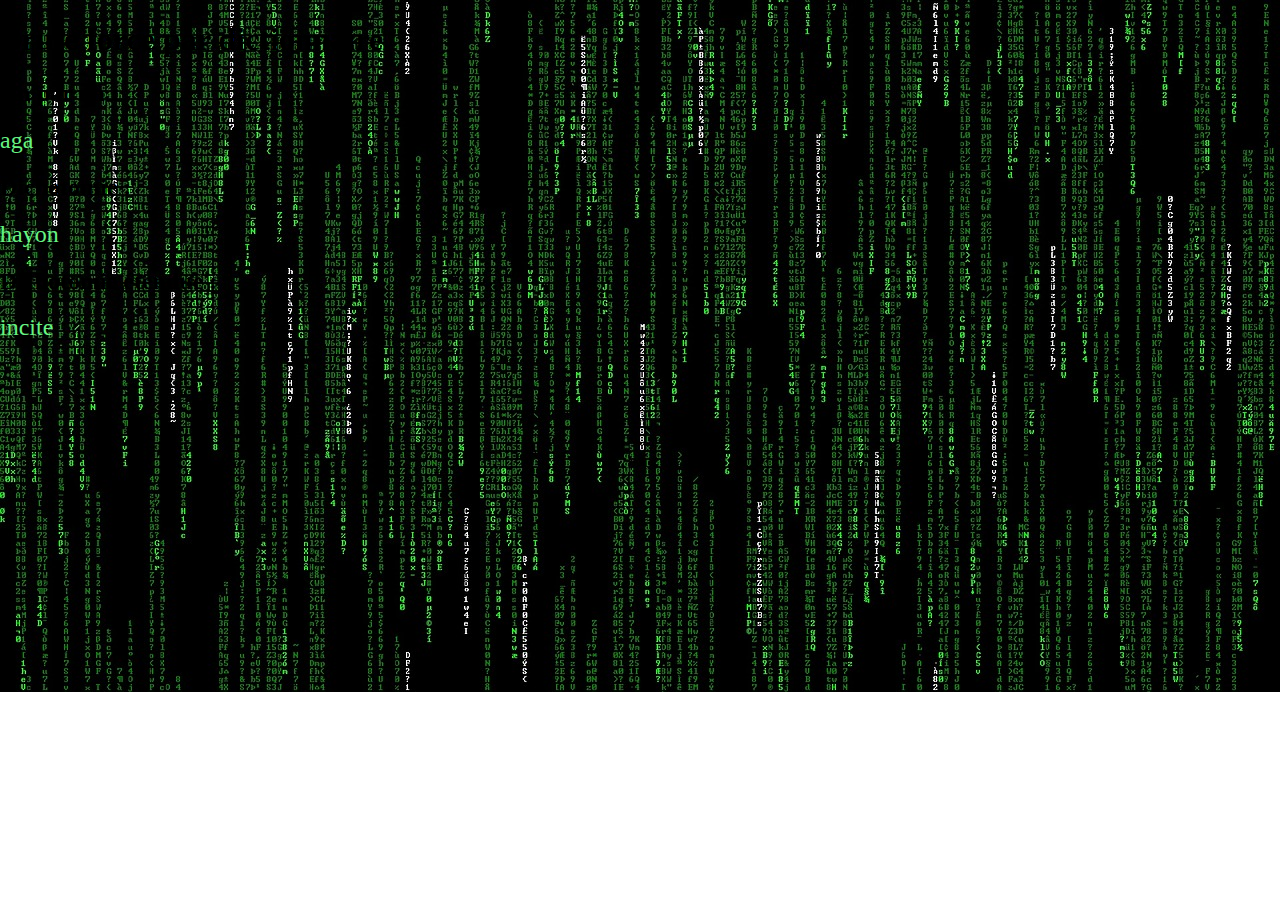
<file: index.htm>
<!DOCTYPE html>
<html>
<head>
	<title>Bruteforce</title>
	<meta charset="utf-8">
	<script type="text/javascript" src='https://code.jquery.com/jquery-3.1.0.min.js'></script>

	<!-- Gère les déclaractions des variables globales ainsi que les définnitions des fonctions -->
	<script type="text/javascript" src="js/functions.js"></script>

	<link rel="stylesheet" type="text/css" href="css/main.css">
</head>
<body>
	<h1>Brute force par dictionnaire</h1>
	<div>
		<h2>Un par un :</h2>
		<div id='resultat1'></div>
	</div>
	<div>
		<h2>Dichotomie :</h2>
		<div id='resultat2'></div>
	</div>
	<div>
		<h2>Dichotomie étendue :</h2>
		<div id='resultat3'></div>
	</div>

	<!-- Gère toute les actions à effectuer une fois la page chargé -->
	<script type="text/javascript" src="js/core.js"></script>
</body>
</html>
</file>
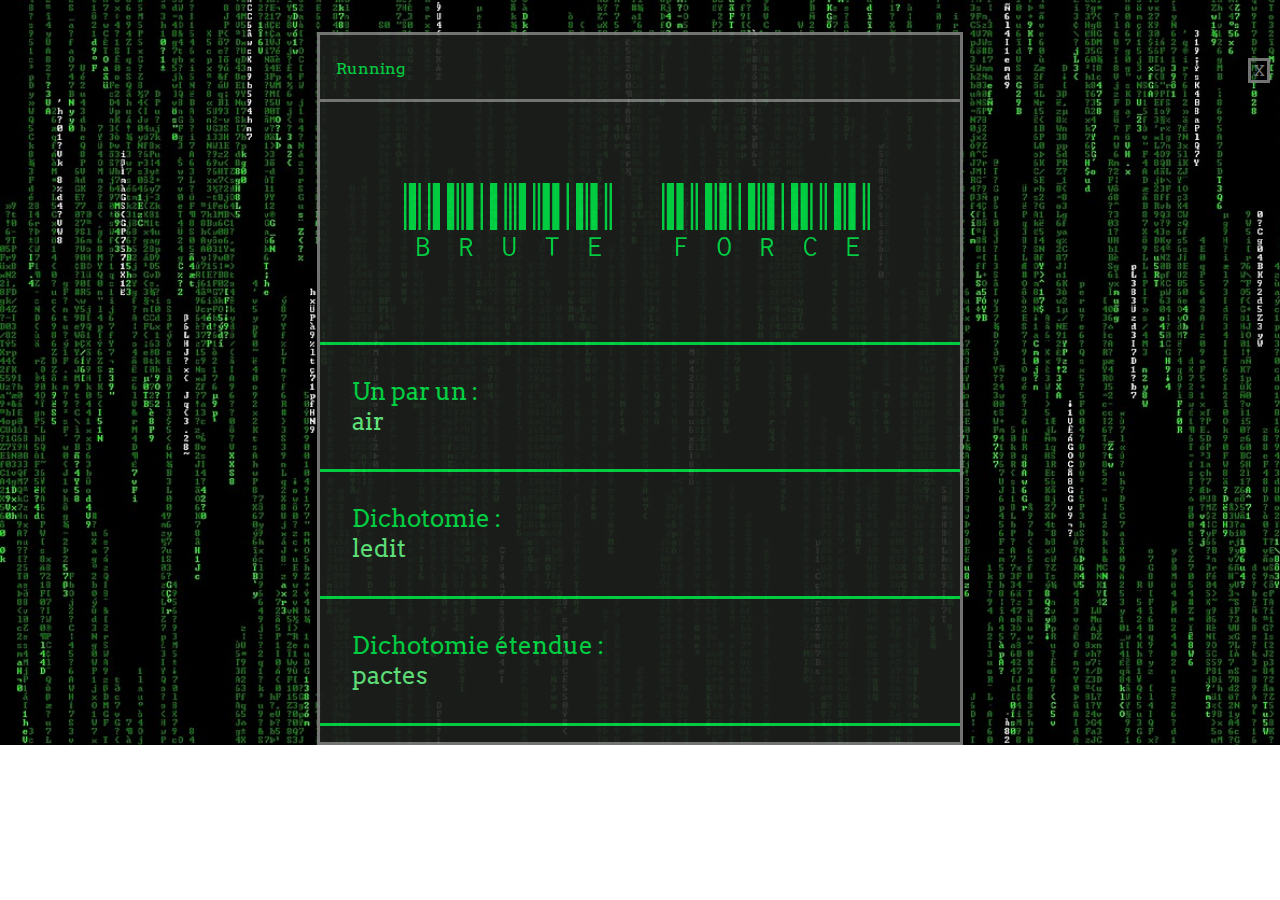
<file: index.html>
<!DOCTYPE html>
<html>

<head>
    <title>Bruteforce</title>
    <meta charset="utf-8">
    <script type="text/javascript" src='https://code.jquery.com/jquery-3.1.0.min.js'></script>

    <!-- Gère les déclaractions des variables globales ainsi que les définnitions des fonctions -->
    <script type="text/javascript" src="js/functions.js"></script>
    <link href="https://fonts.googleapis.com/css?family=Libre+Barcode+39+Text" rel="stylesheet">
    <link href="https://fonts.googleapis.com/css?family=Arvo" rel="stylesheet">
    <link rel="stylesheet" type="text/css" href="css/main.css">
</head>

<body>
    <div id="container">
       <div id="bar-container">Running
           <div id="close">X</div>
       </div>
        <div class="main-title">Brute Force</div>

        <div class="element">
            <div class="title">Un par un :</div>
            <div id='resultat1'></div>
        </div>
        <div class="element">
            <div class="title">Dichotomie :</div>
            <div id='resultat2'></div>
        </div>
        <div class="element">
            <div class="title">Dichotomie étendue :</div>
            <div id='resultat3'></div>
        </div>
        <div class="element2"></div>
    </div>
    <!-- Gère toute les actions à effectuer une fois la page chargé -->
    <script type="text/javascript" src="js/core.js"></script>
</body>

</html>
</file>
<file: css/main.css>
body{
    margin: 0;
    padding: 0;
    width: 100%;
    height: 100%;
    background-image: url('../img/bckgrd.jpg');
    background-size: cover;
    background-repeat: no-repeat;
    
}

#bar-container{
    margin-top: 0.5em;
    padding: 1em;
    font-family: 'Arvo';
    color: #02E148;
}
#close{
    color: grey;
    border: solid grey;
    width: 1em;
    text-align: center;
    margin-left: 57em;
    margin-top: -20px
}
#close:hover{
    color: #67F383;
    border-color: #02E148;
    transition: 1s;
    transition-timing-function: ease;
    cursor: pointer;
}
.main-title{
    border-bottom: solid #02E148;
    border-top: solid grey;

    font-family: 'Libre Barcode 39 Text';
    letter-spacing: 5px;
    font-size: 5em;
    color: #02E148;
    padding-top: 1em;
    padding-bottom: 1em;
	text-align: center;
}
#container{
    width: 50%;
    height: 50%;
    margin: auto;
    margin-top: 2em;
    background-color: #1D201D;
    border: solid grey;
    opacity: 0.9;
}
.element{
    border-bottom: solid;
    color: #02E148;
    padding: 2em;
    font-family: 'Arvo';
}
.element2{
    padding: 0.5em;
}

.title{
    font-size: 1.5em;
}

#resultat1, #resultat2, #resultat3{
    color: #67F383;
    font-size: 1.5em;
}
</file>
